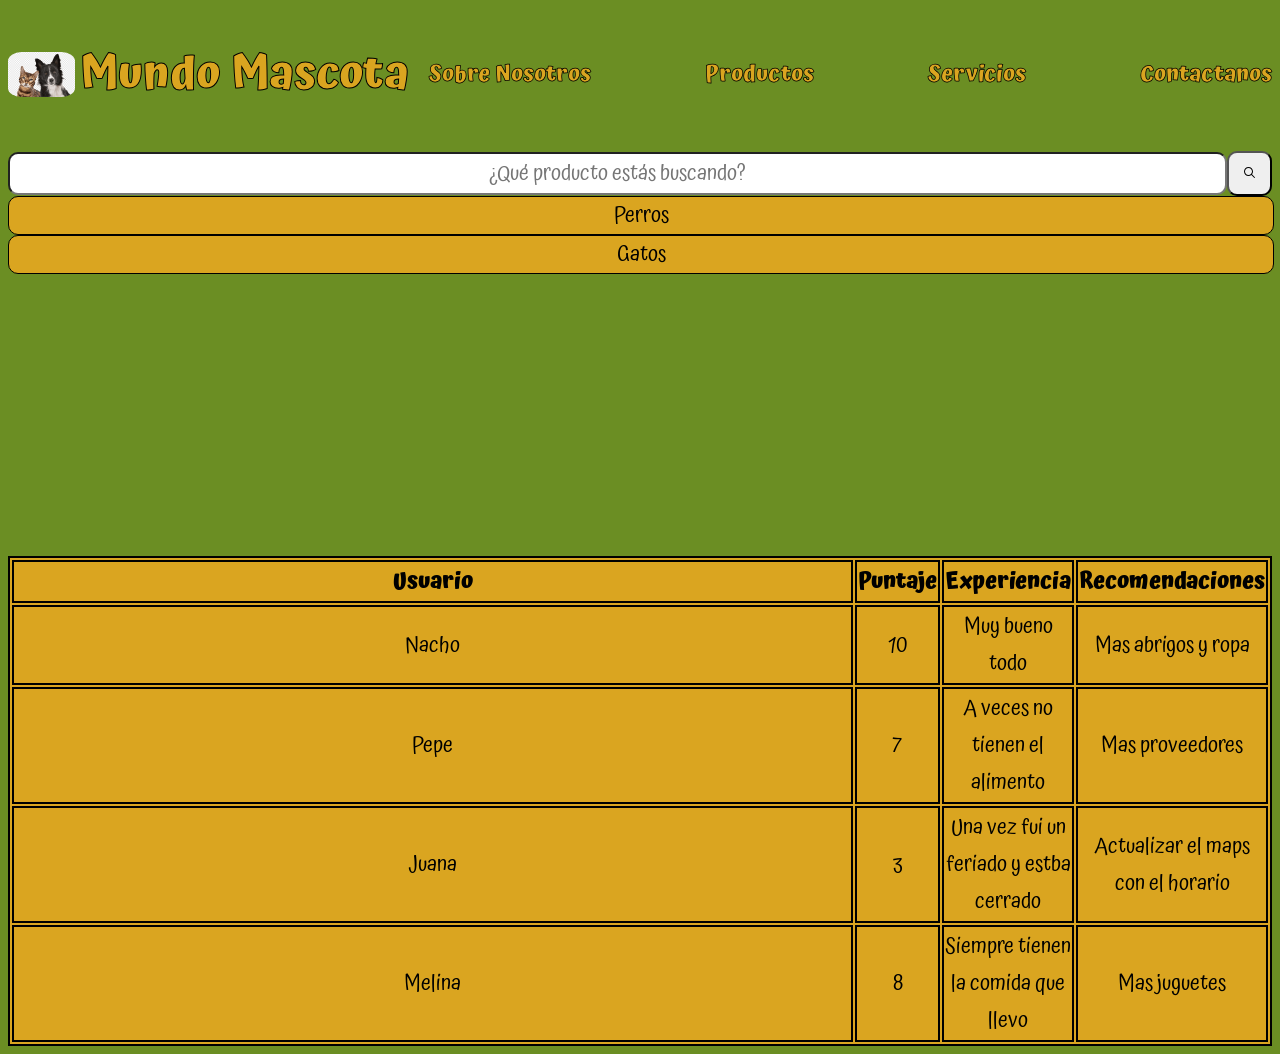
<file: HTML/index.html>
<!doctype html>
<html lang="es-AR">
  <head>
    <meta charset="UTF-8" />
    <meta name="viewport" content="width=device-width, initial-scale=1.0" />
    <title>Mundo Mascota: Bienvenido</title>
    <link rel="preconnect" href="https://fonts.googleapis.com" />
    <link rel="preconnect" href="https://fonts.gstatic.com" crossorigin />
    <link
      href="https://fonts.googleapis.com/css2?family=Atma:wght@300;400;500;600;700&family=Fira+Code:wght@300..700&display=swap"
      rel="stylesheet"
    />
    <link rel="stylesheet" href="../CSS/header.css" />
    <link rel="stylesheet" href="../CSS/section-menu.css" />
    <link rel="stylesheet" href="../CSS/table.css" />
  </head>

  <body>
    <header class="container">
      <span class="item--marca">
        <img
          src="./../Images/logo.png"
          alt="Gato Atigrado y Perro Border Collie"
        />
        <h1><a href="./index.html">Mundo Mascota</a></h1>
      </span>
      <nav class="item--sub-pagina">
        <ul>
          <li>
            <a href="./about-us.html" target="_self">Sobre Nosotros</a>
          </li>
          <li><a href="./products.html">Productos</a></li>
          <li><a href="./services.html">Servicios</a></li>
          <li><a href="./contact.html">Contactanos</a></li>
        </ul>
      </nav>
      <form action="" method="get" class="item--busqueda">
        <input
          type="text"
          name="product-name"
          placeholder="¿Qué producto estás buscando?"
        />
        <button type="submit">
          <img src="./../Icons/magnifying-glass.svg" alt="Buscar" />
        </button>
      </form>
    </header>
    <main>
      <section class="section-menu">
        <details>
          <summary>Perros</summary>
          <ul>
            <li><a href="">Alimentos</a></li>
            <li><a href="">Accesorios</a></li>
            <li><a href="">Servicios</a></li>
          </ul>
        </details>
        <details>
          <summary>Gatos</summary>
          <ul>
            <li><a href="">Alimentos</a></li>
            <li><a href="">Accesorios</a></li>
          </ul>
        </details>
      </section>
      <section>
        <table border="1">
          <thead>
            <tr>
              <th>Usuario</th>
              <th>Puntaje</th>
              <th>Experiencia</th>
              <th>Recomendaciones</th>
            </tr>
          </thead>
          <tbody>
            <tr>
              <td>Nacho</td>
              <td>10</td>
              <td>Muy bueno todo</td>
              <td>Mas abrigos y ropa</td>
            </tr>
            <tr>
              <td>Pepe</td>
              <td>7</td>
              <td>A veces no tienen el alimento</td>
              <td>Mas proveedores</td>
            </tr>
            <tr>
              <td>Juana</td>
              <td>3</td>
              <td>Una vez fui un feriado y estba cerrado</td>
              <td>Actualizar el maps con el horario</td>
            </tr>
            <tr>
              <td>Melina</td>
              <td>8</td>
              <td>Siempre tienen la comida que llevo</td>
              <td>Mas juguetes</td>
            </tr>
          </tbody>
        </table>
      </section>
    </main>
  </body>
</html>
</file>
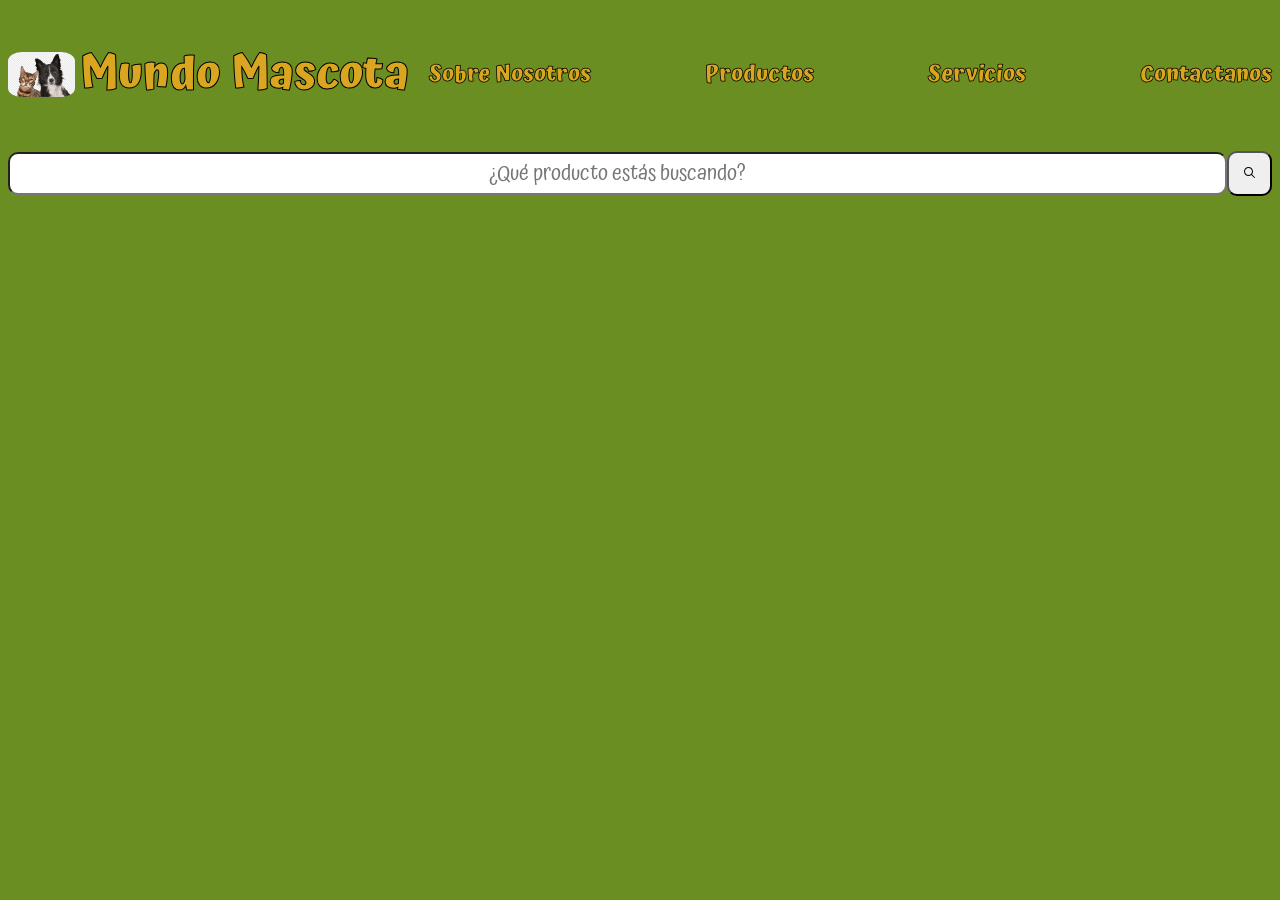
<file: HTML/about-us.html>
<!doctype html>
<html lang="es-AR">
  <head>
    <meta charset="UTF-8" />
    <meta name="viewport" content="width=device-width, initial-scale=1.0" />
    <title>Mundo Mascota: Sobre Nosotros</title>
    <link rel="preconnect" href="https://fonts.googleapis.com" />
    <link rel="preconnect" href="https://fonts.gstatic.com" crossorigin />
    <link
      href="https://fonts.googleapis.com/css2?family=Atma:wght@300;400;500;600;700&family=Fira+Code:wght@300..700&display=swap"
      rel="stylesheet"
    />
    <link rel="stylesheet" href="../CSS/header.css" />
  </head>

  <body>
    <header class="container">
      <span class="item--marca">
        <img
          src="./../Images/logo.png"
          alt="Gato Atigrado y Perro Border Collie"
        />
        <h1><a href="./index.html">Mundo Mascota</a></h1>
      </span>
      <nav class="item--sub-pagina">
        <ul>
          <li>
            <a href="./about-us.html" target="_self">Sobre Nosotros</a>
          </li>
          <li><a href="./products.html">Productos</a></li>
          <li><a href="./services.html">Servicios</a></li>
          <li><a href="./contact.html">Contactanos</a></li>
        </ul>
      </nav>
      <form action="" method="get" class="item--busqueda">
        <input
          type="text"
          name="product-name"
          placeholder="¿Qué producto estás buscando?"
        />
        <button type="submit">
          <img src="./../Icons/magnifying-glass.svg" alt="Buscar" />
        </button>
      </form>
    </header>
  </body>
</html>
</file>
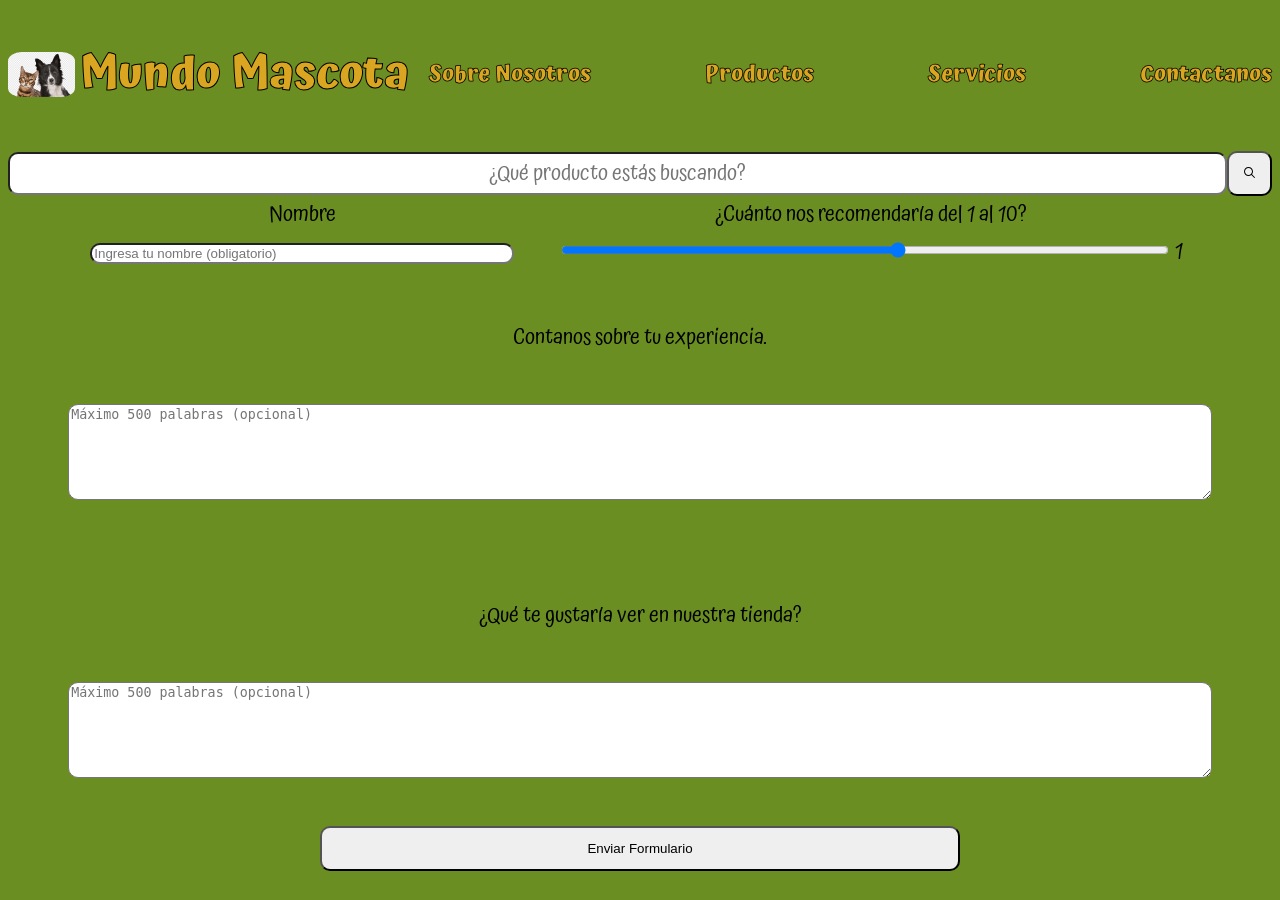
<file: HTML/contact.html>
<!doctype html>
<html lang="es-AR">
  <head>
    <meta charset="UTF-8" />
    <meta name="viewport" content="width=device-width, initial-scale=1.0" />
    <title>Mundo Mascota: Contacto</title>
    <link rel="preconnect" href="https://fonts.googleapis.com" />
    <link rel="preconnect" href="https://fonts.gstatic.com" crossorigin />
    <link
      href="https://fonts.googleapis.com/css2?family=Atma:wght@300;400;500;600;700&family=Fira+Code:wght@300..700&display=swap"
      rel="stylesheet"
    />
    <link rel="stylesheet" href="../CSS/header.css" />
    <link rel="stylesheet" href="../CSS/contact-form.css" />
  </head>

  <body>
    <header class="container">
      <span class="item--marca">
        <img
          src="./../Images/logo.png"
          alt="Gato Atigrado y Perro Border Collie"
        />
        <h1><a href="./index.html">Mundo Mascota</a></h1>
      </span>
      <nav class="item--sub-pagina">
        <ul>
          <li>
            <a href="./about-us.html" target="_self">Sobre Nosotros</a>
          </li>
          <li><a href="./products.html">Productos</a></li>
          <li><a href="./services.html">Servicios</a></li>
          <li><a href="./contact.html">Contactanos</a></li>
        </ul>
      </nav>
      <form action="" method="get" class="item--busqueda">
        <input
          type="text"
          name="product-name"
          placeholder="¿Qué producto estás buscando?"
        />
        <button type="submit">
          <img src="./../Icons/magnifying-glass.svg" alt="Buscar" />
        </button>
      </form>
    </header>
    <main>
      <form
        action="https://formspree.io/f/mredkvdd"
        method="POST"
        class="contact-form"
      >
        <div class="contact-form--shared-container">
          <div class="contact-form--shared-item">
            <label for="user-name">Nombre</label>
            <input
              type="text"
              name="user-name"
              id="user-name"
              minlength="3"
              maxlength="50"
              placeholder="Ingresa tu nombre (obligatorio)"
            />
          </div>
          <div class="contact-form--shared-item">
            <label for="slider">¿Cuánto nos recomendaría del 1 al 10?</label>
            <!-- El oninput lo busque porque quedaba poco intuitivo sino -->
            <input
              type="range"
              name="client-satisfaction"
              id="slider"
              min="1"
              max="10"
              step="1"
              oninput="this.nextElementSibling.value = this.value"
            />
            <output>1</output>
          </div>
        </div>

        <div class="contact-form--big-fields">
          <label for="user-experience-detail"
            >Contanos sobre tu experiencia.</label
          >
          <textarea
            name="user-experience-detail"
            id="user-experience-detail"
            maxlength="500"
            placeholder="Máximo 500 palabras (opcional)"
          ></textarea>
        </div>

        <div class="contact-form--big-fields">
          <label for="user-recommendations"
            >¿Qué te gustaría ver en nuestra tienda?</label
          >
          <textarea
            name="user-recommendations"
            id="user-recommendations"
            maxlength="500"
            placeholder="Máximo 500 palabras (opcional)"
          ></textarea>
        </div>

        <button type="submit">Enviar Formulario</button>
      </form>
    </main>
  </body>
</html>
</file>
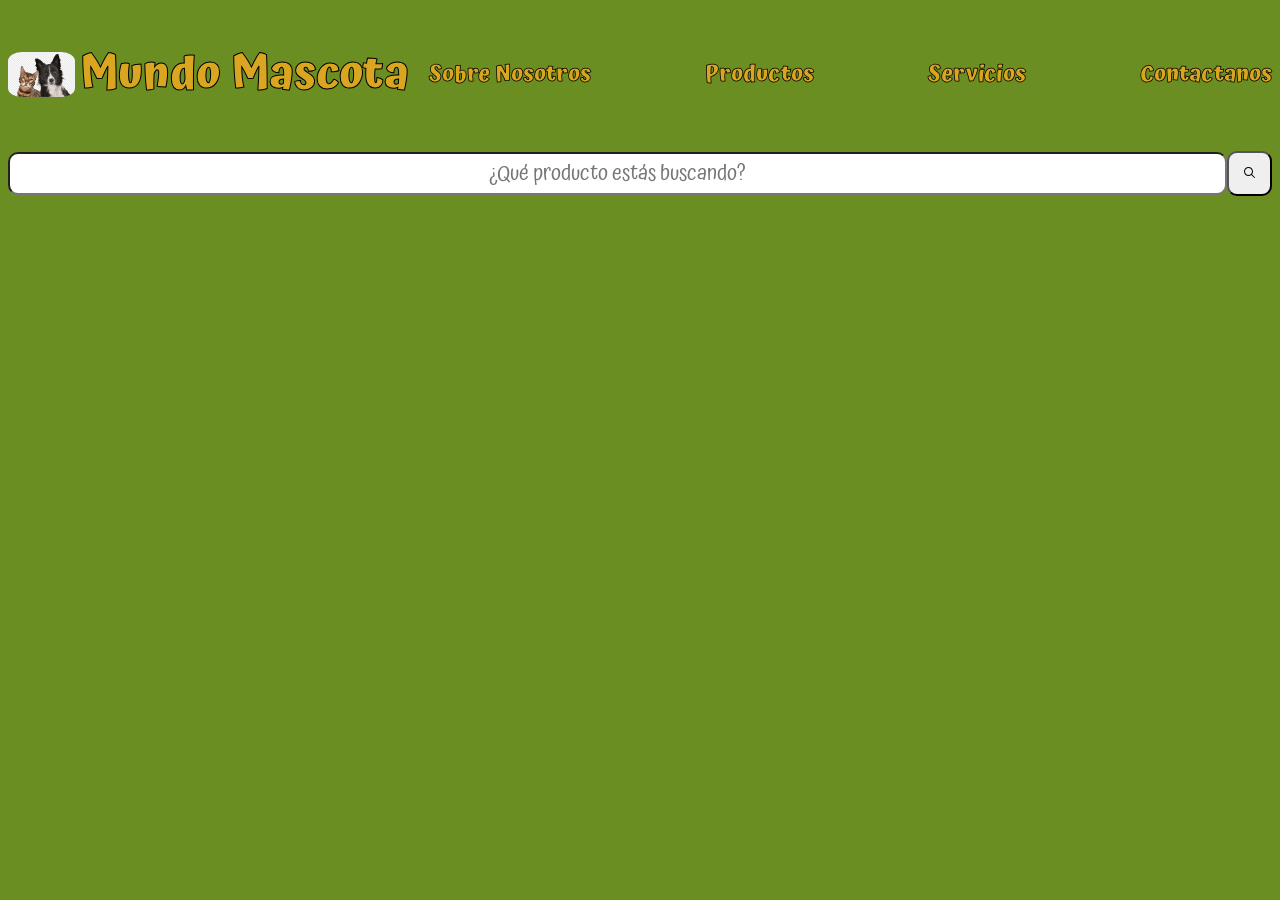
<file: HTML/products.html>
<!doctype html>
<html lang="es-AR">
  <head>
    <meta charset="UTF-8" />
    <meta name="viewport" content="width=device-width, initial-scale=1.0" />
    <title>Mundo Mascota: Productos</title>
    <link rel="preconnect" href="https://fonts.googleapis.com" />
    <link rel="preconnect" href="https://fonts.gstatic.com" crossorigin />
    <link
      href="https://fonts.googleapis.com/css2?family=Atma:wght@300;400;500;600;700&family=Fira+Code:wght@300..700&display=swap"
      rel="stylesheet"
    />
    <link rel="stylesheet" href="../CSS/header.css" />
  </head>

  <body>
    <header class="container">
      <span class="item--marca">
        <img
          src="./../Images/logo.png"
          alt="Gato Atigrado y Perro Border Collie"
        />
        <h1><a href="./index.html">Mundo Mascota</a></h1>
      </span>
      <nav class="item--sub-pagina">
        <ul>
          <li>
            <a href="./about-us.html" target="_self">Sobre Nosotros</a>
          </li>
          <li><a href="./products.html">Productos</a></li>
          <li><a href="./services.html">Servicios</a></li>
          <li><a href="./contact.html">Contactanos</a></li>
        </ul>
      </nav>
      <form action="" method="get" class="item--busqueda">
        <input
          type="text"
          name="product-name"
          placeholder="¿Qué producto estás buscando?"
        />
        <button type="submit">
          <img src="./../Icons/magnifying-glass.svg" alt="Buscar" />
        </button>
      </form>
    </header>

    <main></main>
  </body>
</html>
</file>
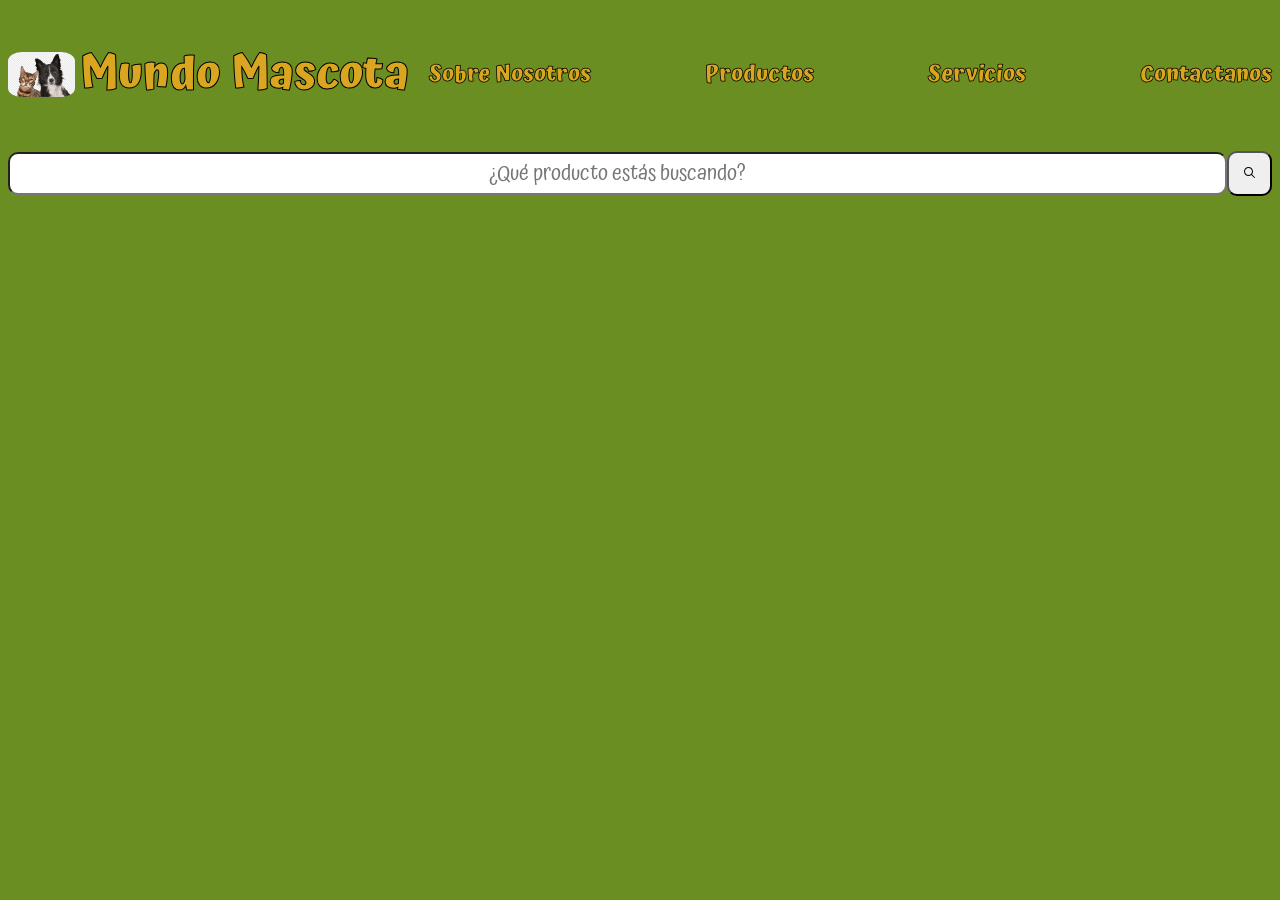
<file: HTML/services.html>
<!doctype html>
<html lang="es-AR">
  <head>
    <meta charset="UTF-8" />
    <meta name="viewport" content="width=device-width, initial-scale=1.0" />
    <title>Mundo Mascota: Servicios</title>
    <link rel="preconnect" href="https://fonts.googleapis.com" />
    <link rel="preconnect" href="https://fonts.gstatic.com" crossorigin />
    <link
      href="https://fonts.googleapis.com/css2?family=Atma:wght@300;400;500;600;700&family=Fira+Code:wght@300..700&display=swap"
      rel="stylesheet"
    />
    <link rel="stylesheet" href="../CSS/header.css" />
  </head>

  <body>
    <header class="container">
      <span class="item--marca">
        <img
          src="./../Images/logo.png"
          alt="Gato Atigrado y Perro Border Collie"
        />
        <h1><a href="./index.html">Mundo Mascota</a></h1>
      </span>
      <nav class="item--sub-pagina">
        <ul>
          <li>
            <a href="./about-us.html" target="_self">Sobre Nosotros</a>
          </li>
          <li><a href="./products.html">Productos</a></li>
          <li><a href="./services.html">Servicios</a></li>
          <li><a href="./contact.html">Contactanos</a></li>
        </ul>
      </nav>
      <form action="" method="get" class="item--busqueda">
        <input
          type="text"
          name="product-name"
          placeholder="¿Qué producto estás buscando?"
        />
        <button type="submit">
          <img src="./../Icons/magnifying-glass.svg" alt="Buscar" />
        </button>
      </form>
    </header>
  </body>
</html>
</file>
<file: CSS/header.css>
html {
  font-size: 2.5vh;
  font-family: "Atma", "Fira Code";
}

body {
  background-color: olivedrab;
}

.container {
  /* Flexbox */
  display: flex;
  /* Direccion y wrap */
  flex-flow: row wrap;
  /* Cada item se alinea verticalmente centrado en la fila*/
  align-items: center;
  /* Las filas se situan en la parte superior cuando hay wrap*/
  align-content: flex-start;
  /* Los items se encuentran separados equidistantes */
  justify-content: center;
  column-gap: 20px;
  row-gap: 10px;
  min-height: 5vh;
}

.item--marca {
  display: flex;
  flex: 1 0 1;
  align-items: center;
  justify-content: space-between;
  height: 100%;
  column-gap: 5px;
}

.item--marca img {
  flex: 1 0 0;
  border-radius: 20%;
  max-height: 5vh;
  width: auto;
}

.item--marca h1 a {
  display: block;
  flex: 1 1 0;
  font-size: 100%;
  font-weight: 900;
  text-decoration: none;
  padding: 0;
  margin: 0;
  color: goldenrod;
  -webkit-text-stroke: 1px black;
}

.item--sub-pagina {
  display: flex;
  flex: 1 1 auto;
  align-items: center;
  justify-content: space-between;
  font-weight: 900;
}

.item--sub-pagina ul {
  display: flex;
  flex-flow: row wrap;
  flex: 1 1 0;
  list-style: none;
  padding: 0;
  margin: 0;
  justify-content: space-between;
  align-items: center;
}

.item--sub-pagina a {
  display: flex;
  font-style: normal;
  font-weight: 700;
  color: goldenrod;
  -webkit-text-stroke: 0.75px black;
  text-decoration: none;
}

.item--busqueda {
  display: flex;
  flex: 1 1 auto;
  align-items: center;
  height: 100%;
}

.item--busqueda input {
  border-radius: 10px;
  display: block;
  flex: 1 1 auto;
  font-family: inherit;
  font-size: 1rem;
  text-align: center;
  max-height: 5vh;
}

.item--busqueda button {
  border-radius: 10px;
  flex: 0 1 auto;
  aspect-ratio: 1 / 1;
  margin: 0;
  height: 5vh;
  width: auto;
}
</file>
<file: CSS/section-menu.css>
.section-menu {
  display: flex;
  flex-direction: column;
  align-content: center;
  justify-content: flex-start;
  height: 40vh;
}

.section-menu details {
  display: flex;
  flex-direction: column;
  align-items: stretch;
  width: 100%;
  border-radius: 10px;
  border: 1px solid black;
  background-color: goldenrod;
}

.section-menu ul,
.section-menu summary {
  list-style: none;
  padding: 0;
  margin: 0;
  text-align: center;
  width: 100%;
  cursor: pointer;
}

.section-menu li {
  width: 100%;
  border-top: 1px solid black;
  padding: 0;
  margin: 0;
}

.section-menu li a {
  display: block;
  width: 100%;
  font-style: inherit;
  font-style: inherit;
  text-decoration: inherit;
  color: inherit;
  padding: 0;
  margin: 0;
}
</file>
<file: CSS/table.css>
table,
th,
td {
  width: 100%;
  text-align: center;
  background-color: goldenrod;
  border: 2px solid black;
}
</file>
<file: CSS/contact-form.css>
.contact-form {
  display: flex;
  flex-direction: column;
  align-items: stretch;
  height: 75vh;
}

.contact-form--big-fields {
  display: flex;
  flex-wrap: wrap;
  flex-direction: column;
  flex-grow: 1;
  flex-shrink: 1;
  align-items: center;
  justify-content: space-evenly;
}

.contact-form--shared-container {
  display: flex;
  flex-direction: row;
  flex-wrap: wrap;
  align-self: center;
  width: 90%;
}

.contact-form--shared-item {
  flex-grow: 1;
  flex-shrink: 1;
  text-align: center;
}

.contact-form input,
.contact-form textarea {
  width: 90%;
  border-radius: 10px;
}

.contact-form textarea {
  height: 10vh;
}

.contact-form button {
  align-self: center;
  height: 5vh;
  width: 50vw;
  border-radius: 10px;
}
</file>
